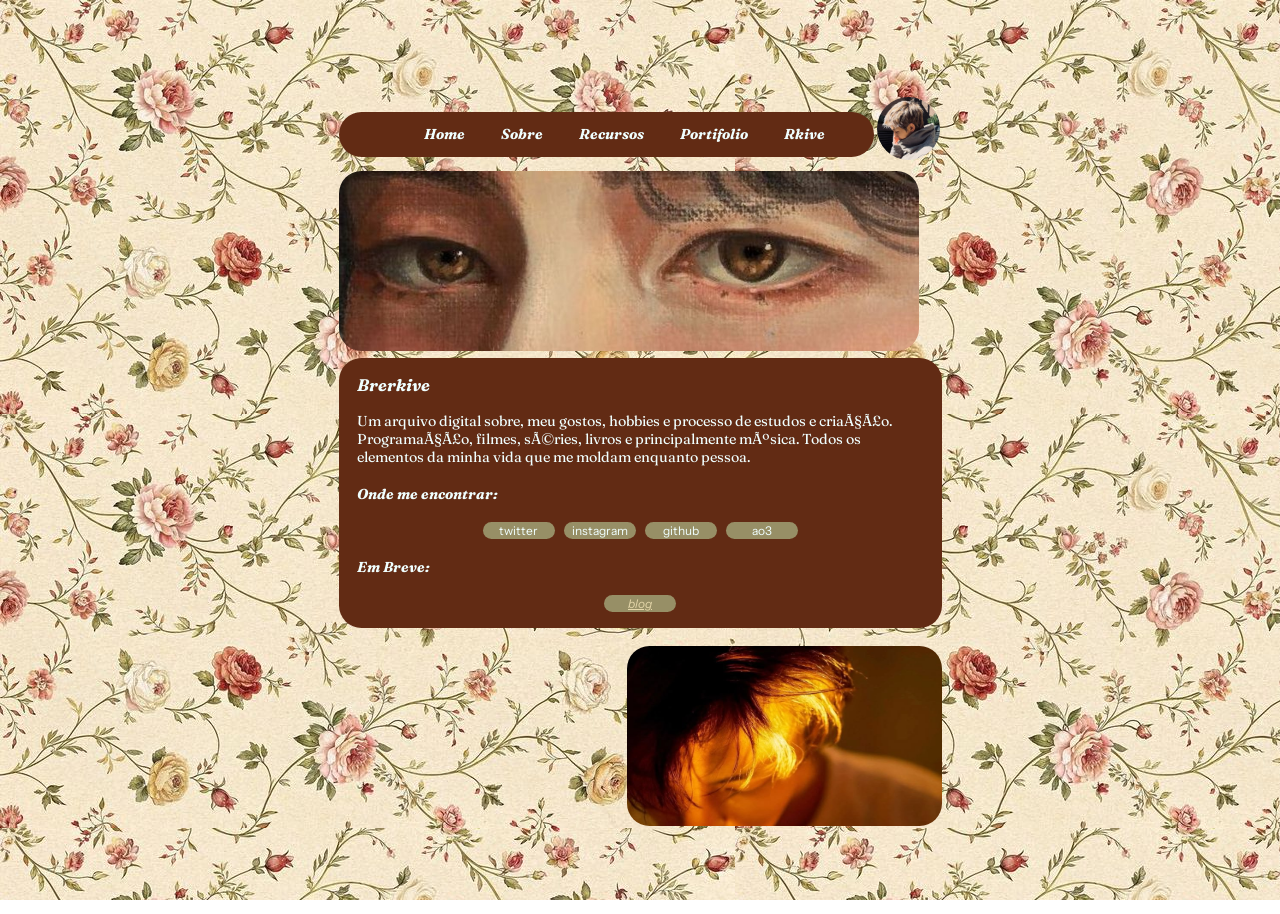
<file: index.html>
<!DOCTYPE html>
<html lang="eng">
    <head>
        <meta charset="UFT-8">
        <meta name="viewport" content="width=device-width, initial-scale=1.0">
        <link rel="preconnect" href="https://fonts.googleapis.com">
        <link rel="preconnect" href="https://fonts.googleapis.com">
        <link rel="preconnect" href="https://fonts.gstatic.com" crossorigin>
        <link href="https://fonts.googleapis.com/css2?family=Fraunces:ital,opsz,wght@0,9..144,100..900;1,9..144,100..900&display=swap" rel="stylesheet">
        <link rel="preconnect" href="https://fonts.googleapis.com">
        <link rel="preconnect" href="https://fonts.gstatic.com" crossorigin>
        <link href="https://fonts.googleapis.com/css2?family=Instrument+Sans:ital,wght@0,400..700;1,400..700&display=swap" rel="stylesheet">
        <link rel="icon" href="./resources/Imagens/moon-icon.png">
        <link rel="stylesheet" href="./style.css">
        <title>𝘽𝙧𝙚𝙧𝙠𝙞𝙫𝙚</title>
        <style>
            
            
        </style>
    </head>
    <body>
     <!--Barra de navegação-->
        <div class="container">
            <section class="nav">
                <nav class="nav-bar">
                    <ul class="nav-links">
                        <li class="nav-item">
                        <a href="./index.html">Home</a>
                        </li>
                        <li class="nav-item">
                            <a href="./about.html">Sobre</a>
                        </li>
                            </li>
                        <li class="nav-item">
                            <a href="./resources.html">Recursos</a>
                        </li>
                        <li class="nav-item">
                            <a href="./portifolio.html" target="_blank">Portifolio</a>
                        </li>
                        <li class="nav-item">
                            <a href="./rkive.html" target="_blank">Rkive</a>
                        </li>
                    </ul>
                </nav>
                <img src="./resources/Imagens/namjoon.jpg" alt="profile icon" width="70" class="profile-pic">
                <img src="./resources/Imagens/v.jpg" alt="oil paint of a pair of eyes" width="645" height="200" class="header-image">
            </section>
        <!--Bio-->
            <div class="bio">
                <h3 class="site-title">Brerkive</h3>
                <p>
                    Um arquivo digital sobre, meu gostos, hobbies e processo de estudos e criação.
                    <br>Programação, filmes, séries, livros e principalmente música. Todos os elementos da minha vida que me moldam enquanto pessoa.
                </p>
                <h4>Onde me encontrar:</h4>
                <div class="socials">
                    <button>
                        <a href="https://x.com/Bedorameira7" target="_blank">twitter</a>
                    </button>
                    <button>
                        <a href="https://www.instagram.com/brendarkive7/?hl=pt-br" target="_blank">instagram</a>
                    </button>
                    <button>
                        <a href="https://github.com/Brearmi0613" target="_blank">github</a>
                    </button>
                    <button>
                        <a href="https://archiveofourown.org/users/bre_armi/profile" target="_blank">ao3</a>
                    </button>
                </div>
                <h4>Em Breve:</h4>
                <div class="soon">
                    <button>
                        <a href=""><i style="color: #E4D6A9;">blog</i></a>
                    </button>
                </div>
            </div>
        <!--setor da direita-->
        <div class="right-section">
        <iframe data-testid="embed-iframe" style="border-radius:12px" src="https://open.spotify.com/embed/album/3ukkRHDHbN8tNRPKsGZR1h?utm_source=generator" width="100%" height="152" frameBorder="0" allowfullscreen="" allow="autoplay; clipboard-write; encrypted-media; fullscreen; picture-in-picture" loading="lazy"></iframe>    
        </div>
        <!--Setor da esquerda-->
        <div class="left-section">
            <img src="./resources/Imagens/namjoon-hair.jpg" alt="male hands"width="100%" height="200" style="border-radius: 25px;">
        </div>
        </div>
    </body>




</html>
</file>
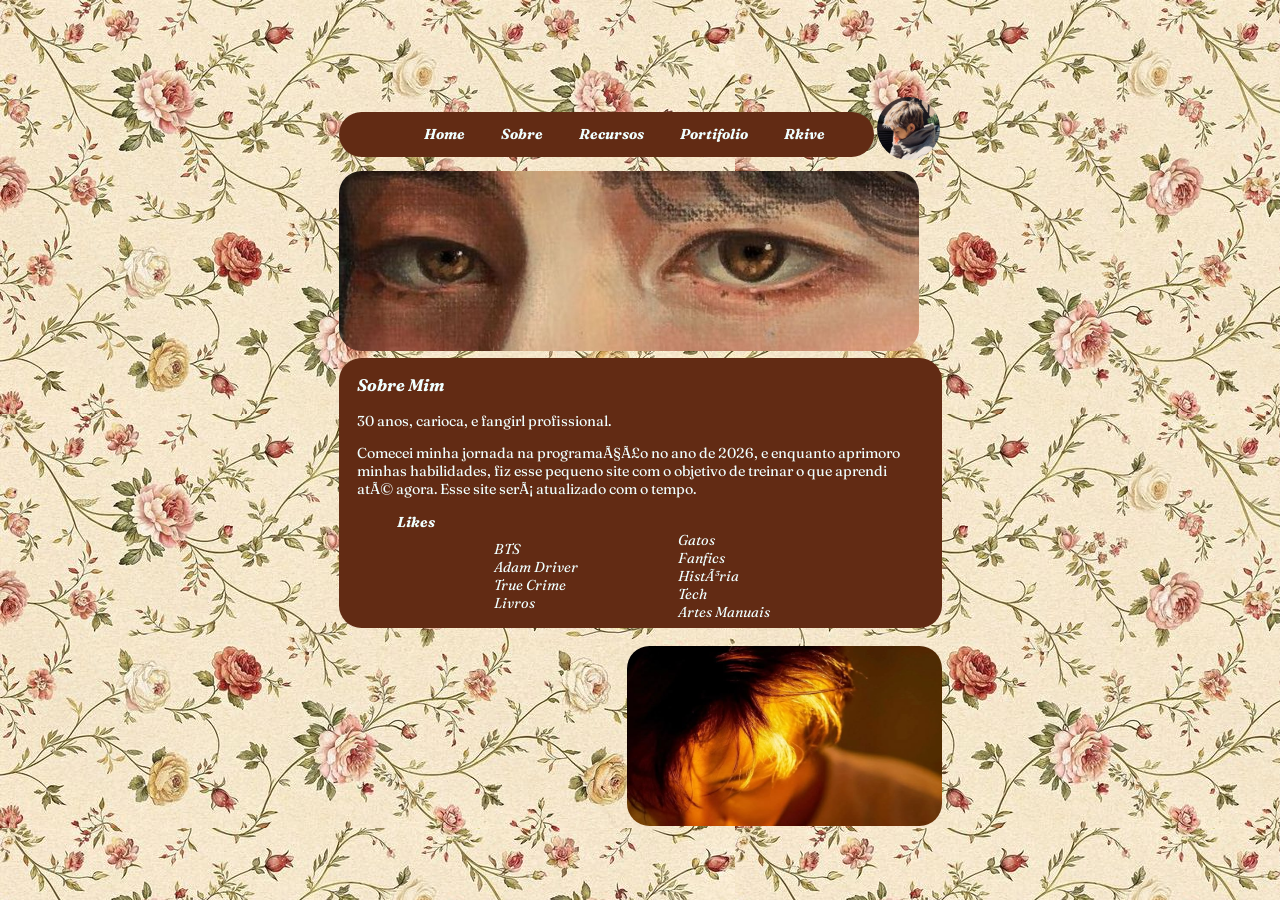
<file: about.html>
<!DOCTYPE html>
<html lang="eng">
<head>
    <meta charset="UFT-8">
    <meta name="viewport" content="width=device-width, initial-scale=1.0">
    <link rel="preconnect" href="https://fonts.googleapis.com">
    <link rel="preconnect" href="https://fonts.googleapis.com">
    <link rel="preconnect" href="https://fonts.gstatic.com" crossorigin>
    <link href="https://fonts.googleapis.com/css2?family=Fraunces:ital,opsz,wght@0,9..144,100..900;1,9..144,100..900&display=swap" rel="stylesheet">
    <link rel="preconnect" href="https://fonts.googleapis.com">
    <link rel="preconnect" href="https://fonts.gstatic.com" crossorigin>
    <link href="https://fonts.googleapis.com/css2?family=Instrument+Sans:ital,wght@0,400..700;1,400..700&display=swap" rel="stylesheet">
    <link rel="icon" type="image/x-icon" href="./resources/Imagens/moon-icon.png">
    <link rel="stylesheet" href="./style.css">
    <title>𝙎𝙤𝙗𝙧𝙚</title>
    <style>
        
        .likes{
            display: grid;
            grid-template-columns: 200px 200px;
            gap: 5px;
            justify-content: center;
            align-items: center;
            
        }
        .likes1{
            grid-column: 1;
            list-style-type: none;
            margin-top: 0;
        }
        .likes2{
            grid-column: 2;
            list-style-type: none;
            margin-top: 0;
        }
        
        h4{
            padding-left: 45px;
            margin-top: 0;
            margin-bottom: 0;
        }

    </style>
</head>
<body>
    <div class="container">
        <section class="nav">
            <nav class="nav-bar">
                <ul class="nav-links">
                    <li class="nav-item">
                        <a href="./index.html">Home</a>
                        </li>
                        <li class="nav-item">
                            <a href="./about.html">Sobre</a>
                        </li>
                            </li>
                        <li class="nav-item">
                            <a href="./resources.html">Recursos</a>
                        </li>
                        <li class="nav-item">
                            <a href="./portifolio.html" target="_blank">Portifolio</a>
                        </li>
                        <li class="nav-item">
                            <a href="./rkive.html" target="_blank">Rkive</a>
                        </li>
                    </ul>
            </nav>
            <img src="./resources/Imagens/namjoon.jpg" alt="profile icon" width="70" class="profile-pic">
            <img src="./resources/Imagens/v.jpg" alt="oil paint of a pair of eyes" width="645" height="200" class="header-image">
        </section>
        <div class="bio">
            <h3 class="site-title"><i>Sobre Mim</i></h3>
            <p style="font-style: normal;">30 anos, carioca, e fangirl profissional.</p>
            <p style="font-style: normal;">Comecei minha jornada na programação no ano de 2026, e enquanto aprimoro minhas habilidades, fiz esse pequeno site com o
                objetivo de treinar o que aprendi até agora. Esse site será atualizado com o tempo.</p>
            <h4>Likes</h4>
            <div class="likes">
            
                <ul class="likes1">
                    <li>BTS</li>
                    <li>Adam Driver</li>
                    <li>True Crime</li>
                    <li>Livros</li>
                </ul>
                <ul class="likes2">
                    <li>Gatos</li>
                    <li>Fanfics</li>
                    <li>História</li>
                    <li>Tech</li>
                    <li>Artes Manuais</li>
                </ul>
            </div>
        </div>
        <!--setor da direita-->
        <div class="right-section">
        <iframe data-testid="embed-iframe" style="border-radius:12px" src="https://open.spotify.com/embed/album/3ukkRHDHbN8tNRPKsGZR1h?utm_source=generator" width="100%" height="152" frameBorder="0" allowfullscreen="" allow="autoplay; clipboard-write; encrypted-media; fullscreen; picture-in-picture" loading="lazy"></iframe>    
        </div>
        <!--Setor da esquerda-->
        <div class="left-section">
            <img src="./resources/Imagens/namjoon-hair.jpg" alt="male hands"width="100%" height="200" style="border-radius: 25px;">
        </div>
        </div>
    </div>

</body>
</html>
</file>
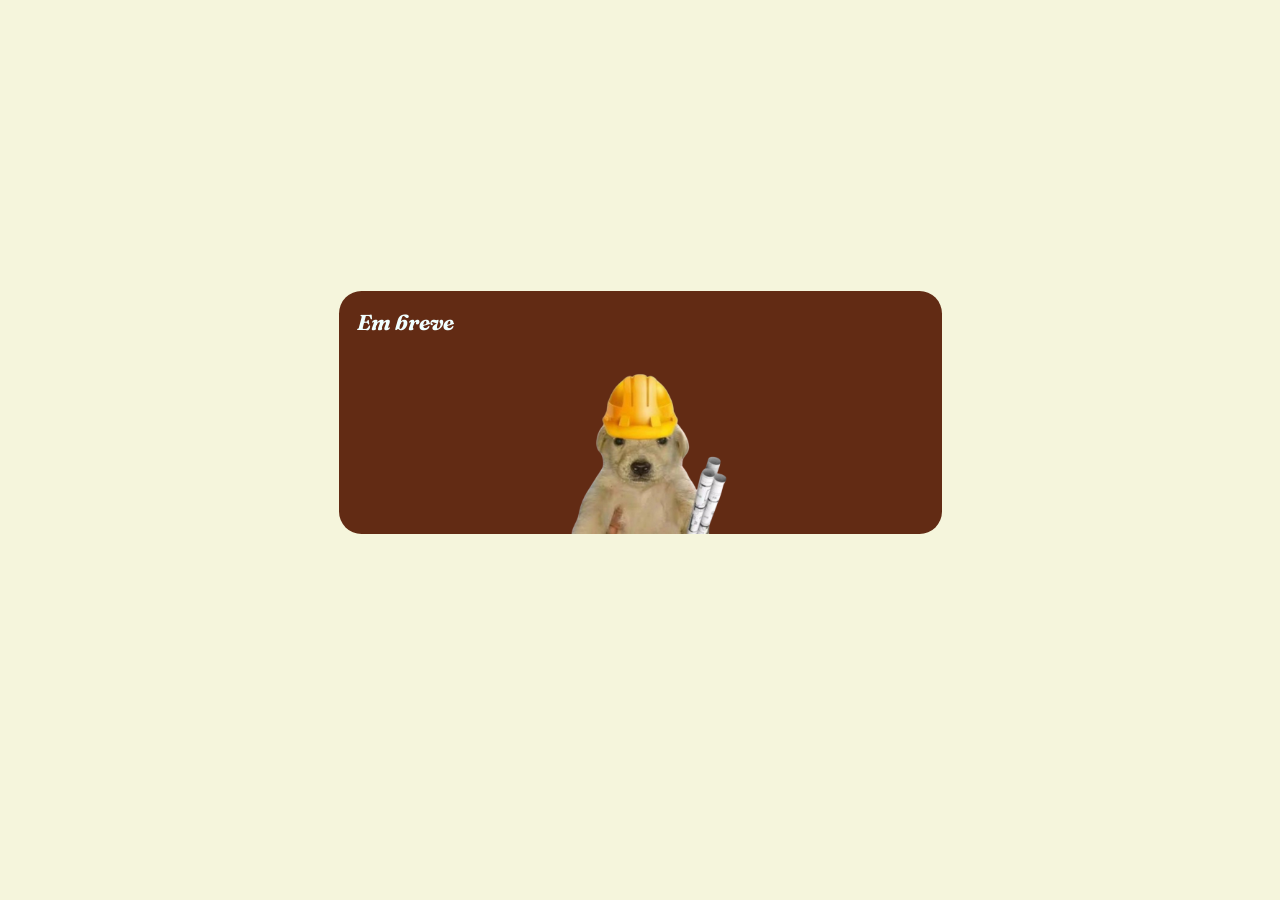
<file: portifolio.html>
<!DOCTYPE html>
<html lang="eng">
    <head>
        <meta charset="UFT-8">
        <meta name="viewport" content="width=device-width, initial-scale=1.0">
        <link rel="preconnect" href="https://fonts.googleapis.com">
        <link rel="preconnect" href="https://fonts.googleapis.com">
        <link rel="preconnect" href="https://fonts.gstatic.com" crossorigin>
        <link href="https://fonts.googleapis.com/css2?family=Fraunces:ital,opsz,wght@0,9..144,100..900;1,9..144,100..900&display=swap" rel="stylesheet">
        <link rel="preconnect" href="https://fonts.googleapis.com">
        <link rel="preconnect" href="https://fonts.gstatic.com" crossorigin>
        <link href="https://fonts.googleapis.com/css2?family=Instrument+Sans:ital,wght@0,400..700;1,400..700&display=swap" rel="stylesheet">
        <link rel="icon" type="image/x-icon" href="./resources/Imagens/constructor-dog.png">
        <link rel="stylesheet" href="./style.css">
        <title>𝙀𝙢 𝘽𝙧𝙚𝙫𝙚!</title>
        <style>
           
           body{
            background-color: beige;
            background-image: none;
           }
           .soon-dog{
            display: flex;
            justify-content: center;
            align-items: center;
           }
            
        </style>
    </head>
    <body>

        <div class="bio">
            <h2>Em breve</h2>
            <div class="soon-dog">
                <img src="./resources/Imagens/constructor-dog.png" alt="constructor dog" width="200">
            </div>
        </div>

    </body>
</html>
</file>
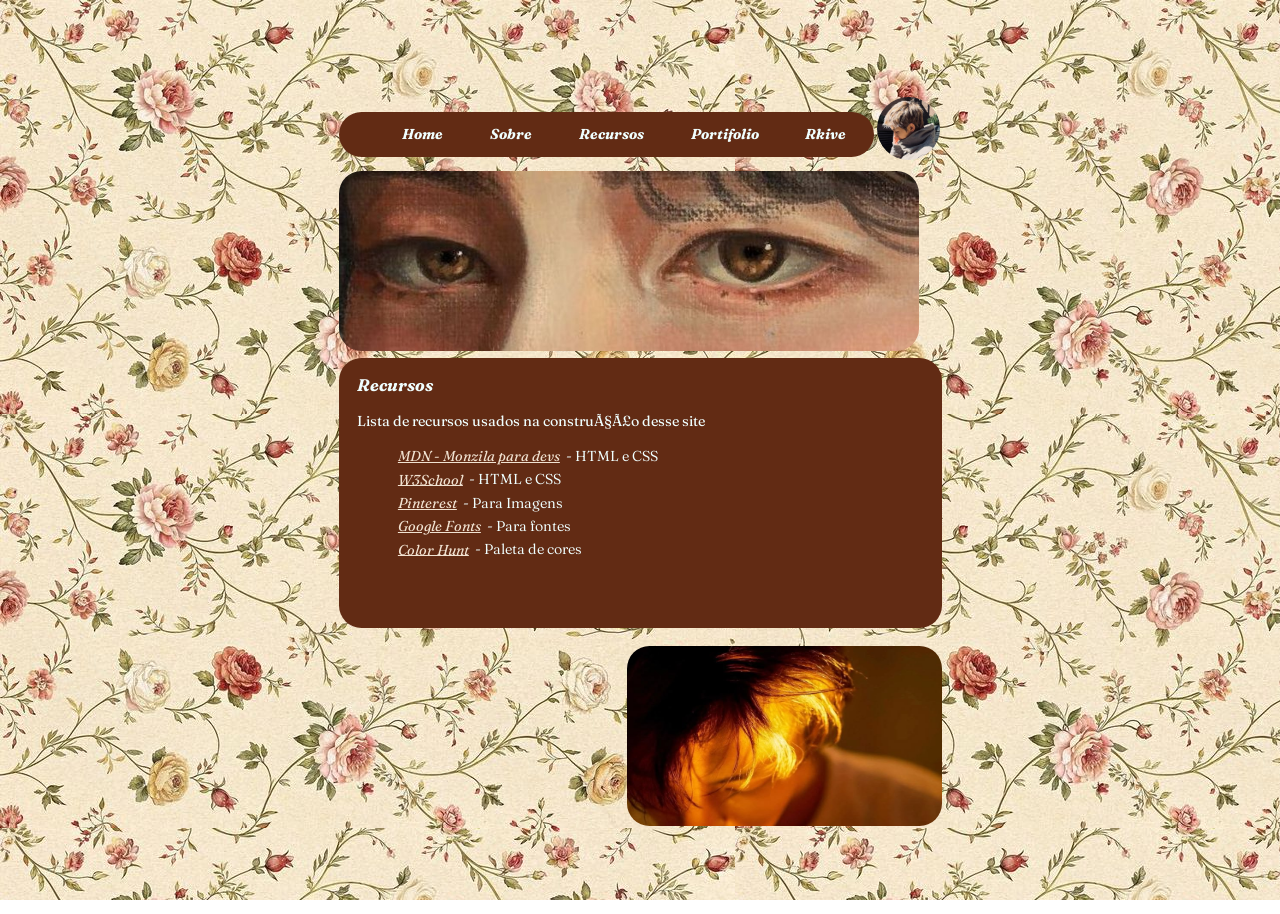
<file: resources.html>
<!DOCTYPE html>
<html lang="eng">
    <head>
        <meta charset="UFT-8">
        <meta name="viewport" content="width=device-width, initial-scale=1.0">
        <link rel="preconnect" href="https://fonts.googleapis.com">
        <link rel="preconnect" href="https://fonts.googleapis.com">
        <link rel="preconnect" href="https://fonts.gstatic.com" crossorigin>
        <link href="https://fonts.googleapis.com/css2?family=Fraunces:ital,opsz,wght@0,9..144,100..900;1,9..144,100..900&display=swap" rel="stylesheet">
        <link rel="preconnect" href="https://fonts.googleapis.com">
        <link rel="preconnect" href="https://fonts.gstatic.com" crossorigin>
        <link href="https://fonts.googleapis.com/css2?family=Instrument+Sans:ital,wght@0,400..700;1,400..700&display=swap" rel="stylesheet">
        <link rel="icon" type="image/x-icon" href="./resources/Imagens/moon-icon.png">
        <link rel="stylesheet" href="./style.css">
        <title>𝙍𝙚𝙘𝙪𝙧𝙨𝙤𝙨</title>
        <style>
            .bio{
                float: right;

            }
            .resources-list{
                list-style-type: none;
                
            }
            li{
                font-style: normal;
                padding: 3px;
                font-weight: 350;
            }

            a{
                color: #F1E2D1;
                padding: 3px;
                padding-bottom: 3px;
                font-style: italic;
                font-weight: 400;
            }
            
        </style>
    </head>
    <body>
     <!--Barra de navegação-->
        <div class="container">
            <section class="nav">
                <nav class="nav-bar">
                    <ul class="nav-links">
                        <li class="nav-item">
                        <a href="./index.html">Home</a>
                        </li>
                        <li class="nav-item">
                            <a href="./about.html">Sobre</a>
                        </li>
                            </li>
                        <li class="nav-item">
                            <a href="./resources.html">Recursos</a>
                        </li>
                        <li class="nav-item">
                            <a href="./portifolio.html" target="_blank">Portifolio</a>
                        </li>
                        <li class="nav-item">
                            <a href="./rkive.html" target="_blank">Rkive</a>
                        </li>
                    </ul>
                </nav>
                <img src="./resources/Imagens/namjoon.jpg" alt="profile icon" width="70" class="profile-pic">
                <img src="./resources/Imagens/v.jpg" alt="oil paint of a pair of eyes" width="645" height="200" class="header-image">
            </section>
        <!--Bio-->
            <div class="bio">
                <h3>Recursos</h3>
                <p>Lista de recursos usados na construção desse site</p>
                <ul class="resources-list">
                    <li><a href="https://developer.mozilla.org/pt-BR/" target="_blank">MDN - Monzila para devs</a> - HTML e CSS</li>
                    <li><a href="https://www.w3schools.com/" target="_blank">W3School</a> - HTML e CSS</li>
                    <li><a href="https://br.pinterest.com/" target="_blank">Pinterest</a> - Para Imagens</li>
                    <li><a href="https://fonts.google.com/" target="_blank">Google Fonts</a> - Para fontes</li>
                    <li><a href="https://colorhunt.co/" target="_blank">Color Hunt</a> - Paleta de cores</li>
                </ul>
            </div>
            <!--Setor da direita-->
             <div class="right-section">
            <iframe data-testid="embed-iframe" style="border-radius:12px" src="https://open.spotify.com/embed/album/3ukkRHDHbN8tNRPKsGZR1h?utm_source=generator" width="100%" height="152" frameBorder="0" allowfullscreen="" allow="autoplay; clipboard-write; encrypted-media; fullscreen; picture-in-picture" loading="lazy"></iframe>    
            </div>
            <!--Setor da esquerda-->
            <div class="left-section">
                <img src="./resources/Imagens/namjoon-hair.jpg" alt="male hands"width="100%" height="200" style="border-radius: 25px;">
            </div>
        </div>
    </div>

</body>
</html>
</file>
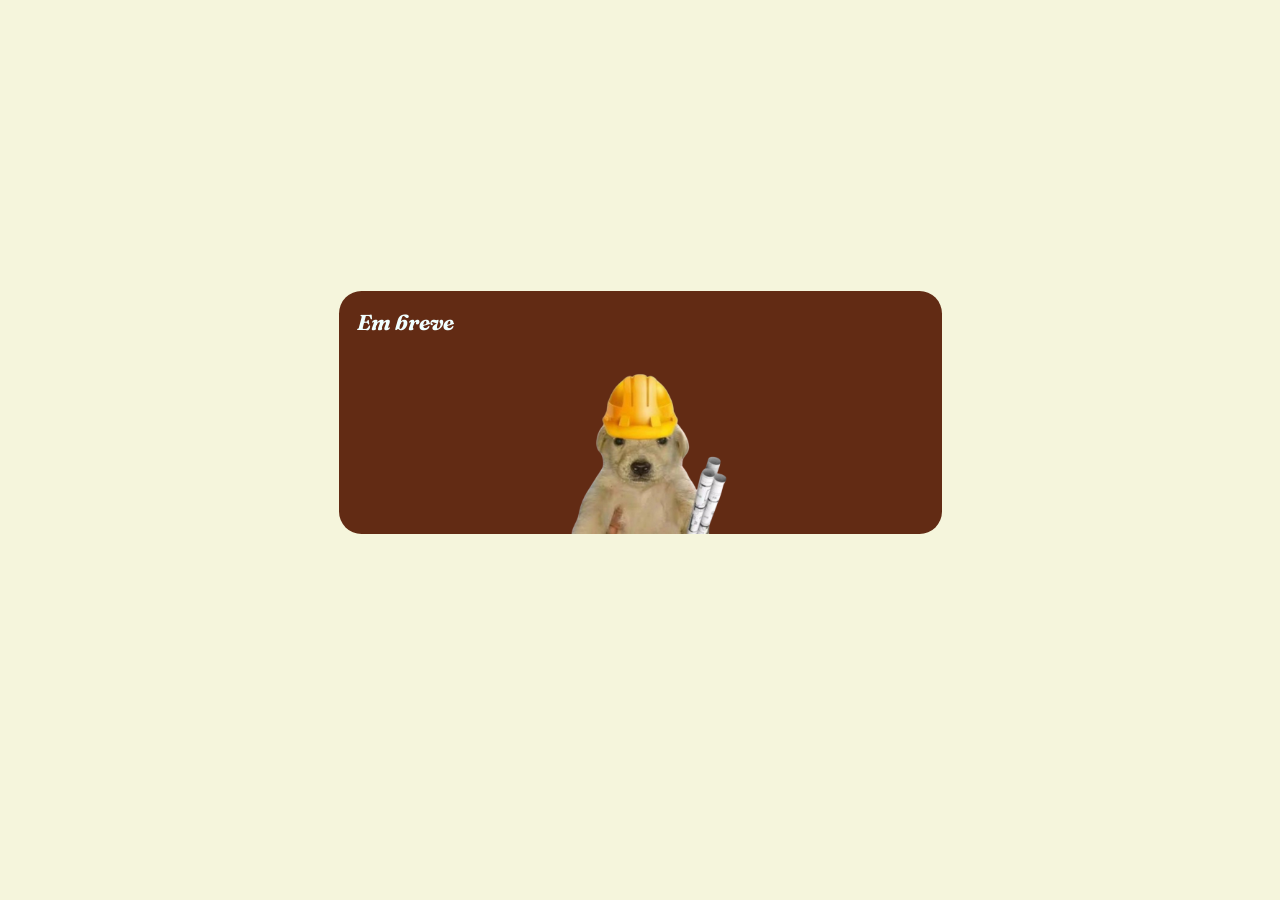
<file: rkive.html>
<!DOCTYPE html>
<html lang="eng">
    <head>
        <meta charset="UFT-8">
        <meta name="viewport" content="width=device-width, initial-scale=1.0">
        <link rel="preconnect" href="https://fonts.googleapis.com">
        <link rel="preconnect" href="https://fonts.googleapis.com">
        <link rel="preconnect" href="https://fonts.gstatic.com" crossorigin>
        <link href="https://fonts.googleapis.com/css2?family=Fraunces:ital,opsz,wght@0,9..144,100..900;1,9..144,100..900&display=swap" rel="stylesheet">
        <link rel="preconnect" href="https://fonts.googleapis.com">
        <link rel="preconnect" href="https://fonts.gstatic.com" crossorigin>
        <link href="https://fonts.googleapis.com/css2?family=Instrument+Sans:ital,wght@0,400..700;1,400..700&display=swap" rel="stylesheet">
        <link rel="icon" type="image/x-icon" href="./resources/Imagens/constructor-dog.png">
        <link rel="stylesheet" href="./style.css">
        <title>𝙀𝙢 𝘽𝙧𝙚𝙫𝙚!</title>
        <style>
            
            body{
            background-color: beige;
            background-image: none;
           }
            .soon-dog{
            display: flex;
            justify-content: center;
            align-items: center;
           }
            
        </style>
    </head>
    <body>

        <div class="bio">
            <h2>Em breve</h2>
            <div class="soon-dog">
                <img src="./resources/Imagens/constructor-dog.png" alt="constructor dog" width="200">
            </div>
        </div>

    </body>
</html>
</file>
<file: style.css>
body{
            height: 100vh;
            display: flex;
            justify-content: center;
            align-items: center;
            background-image: url(./resources/Imagens/papel-de-parede.jpg);
            zoom: 90%;
            
        }
        .container{
            display: grid;
            grid-template-rows: 50px 200px 300px 50px 50px 50px 50px;
            grid-template-columns: 300px 200px 100px;
            gap: 20px;
            height: 750px;
            margin-top: 50px;
        }
        
        .nav{
            display: grid;
            grid-column: span 4;
            grid-row: 1;
            font-family: "Fraunces", serif;
            font-size: medium;
            font-weight: 800;
            
            

        }
        .nav-links{
            list-style-type: none;
            text-decoration: none;
            display: flex;
            background-color: #622B14;
            height: 50px;
            border-radius: 25px;
            width: 555px;
            justify-content: center;
            align-items: center;
            font-style: italic;
            
            
        }
        a:hover{
            font-style: normal;
        }

        .nav-item a{
            margin: 20px;
            text-decoration: none;
            color: azure;
            font-weight: 700;
            
        }
       
        .profile-pic{
            grid-column: 4;
            border-radius: 50px;
        }

        .header-image{
            grid-row: 2;
            grid-column: span 4;
            border-radius: 25px;
                       
        }
        
        h3{
            font-style: italic;
        }

        .bio{
            grid-row: 3;
            grid-column: span 4;
            width: 630px;
            background-color: #622B14;
            border-radius: 25px;
            padding-left: 20px;
            padding-right: 20px;
            color: azure;
            font-family: "Fraunces", serif;
            font-size: medium;
            font-style: italic;
            font-variation-settings:
                            "SOFT" 0,
                            "WONK" 1;
            
        }
        h4{
            font-style: italic;
        }

        p{
                font-style: normal;
            
        }
        .socials{
            display: flex;
            justify-content: center;
            gap: 10px;
            
        }

        button{
            background-color: #978F66;
            border-color: #978F66;
            width: 5rem;
            border: 5px solid;
            border-radius: 15px;
            color: azure;
            border-style: none;
        }

        button a {
            text-decoration: none;
            text-align: center;
            color: azure;
            font-family: "Instrument Sans", sans-serif;
            font-weight: 300;
            font-variation-settings:
                        "wdth" 100;
        }

        .soon{
            display: flex;
            justify-content: center;
            text-decoration: underline;
            color: #E4D6A9;
        }
        
        .right-section{
            grid-row: 4/ span 3;
        }

        .left-section{
            grid-row: 4;
            grid-column: span 3;
            
        }
        
        @media (max-width: 600px){
            
            .container{
                margin-top: 200px;
                width: 330px;
               
            }
        }
</file>
